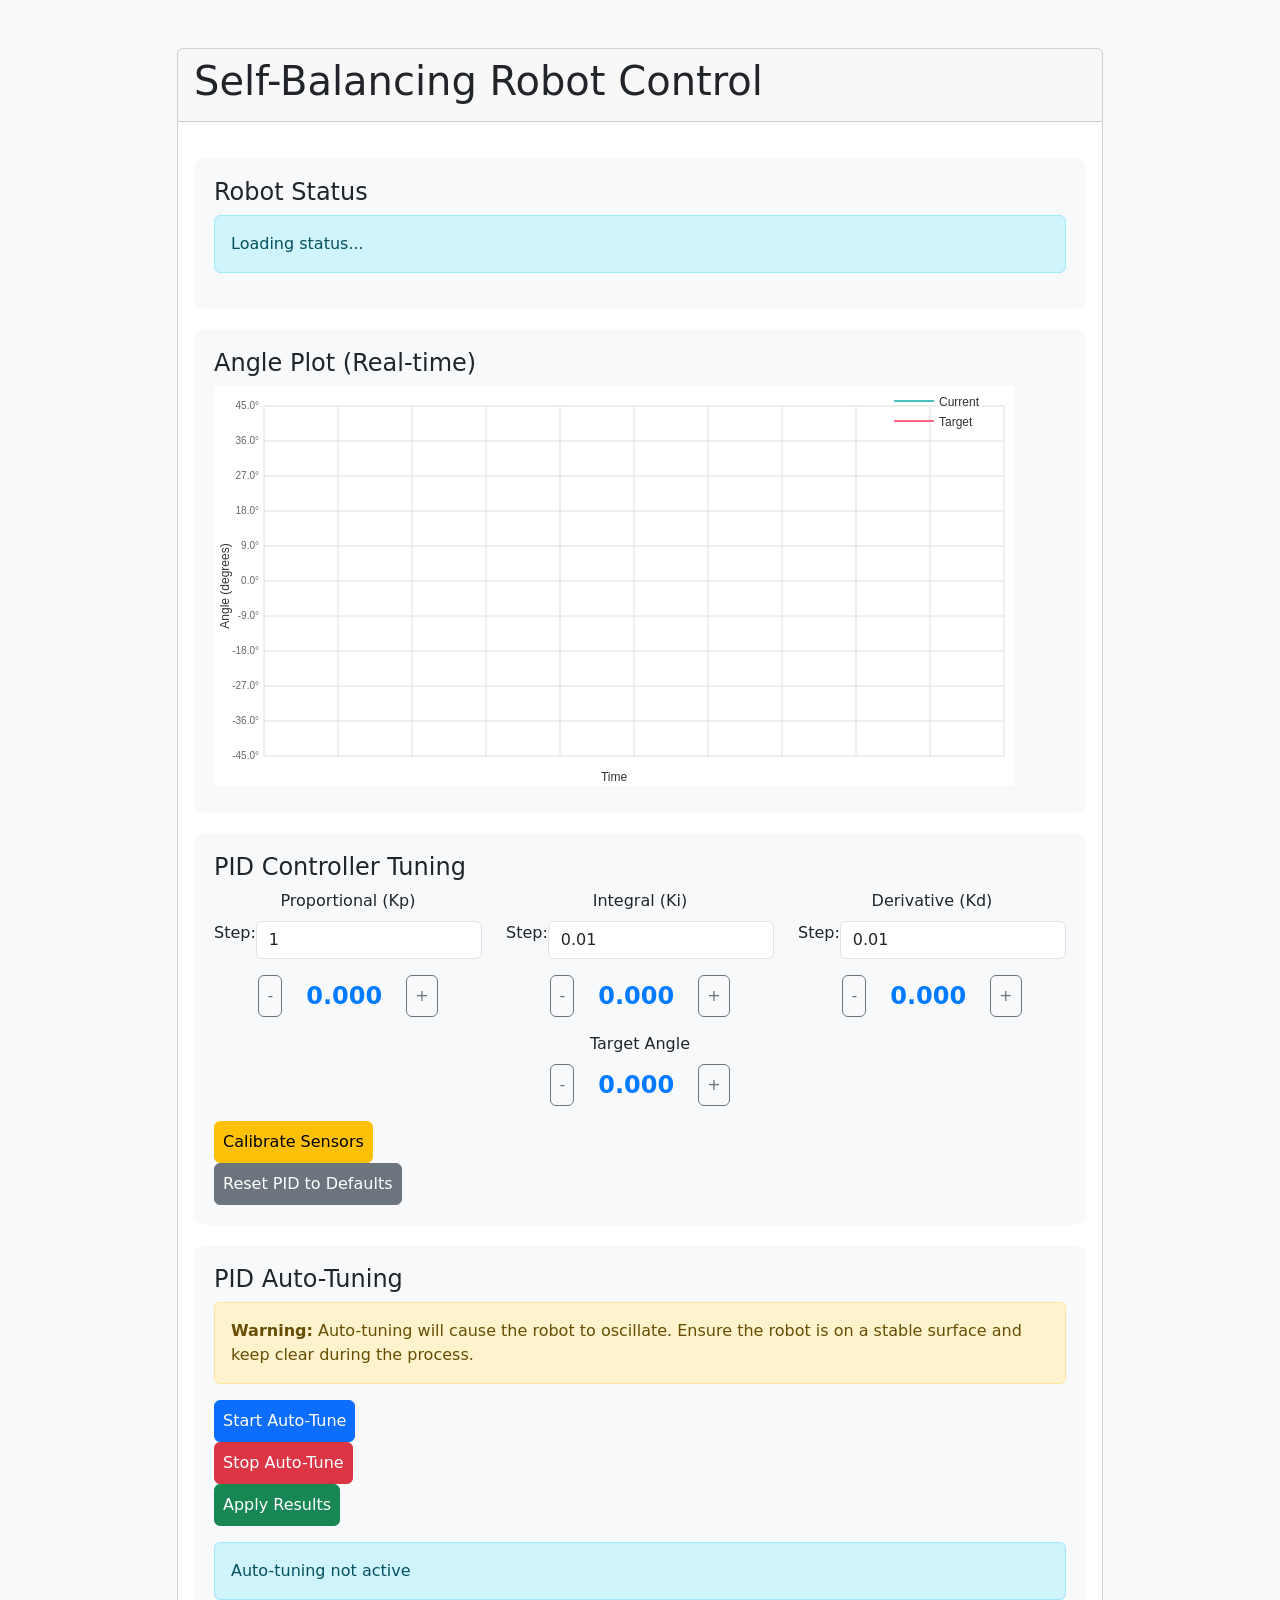
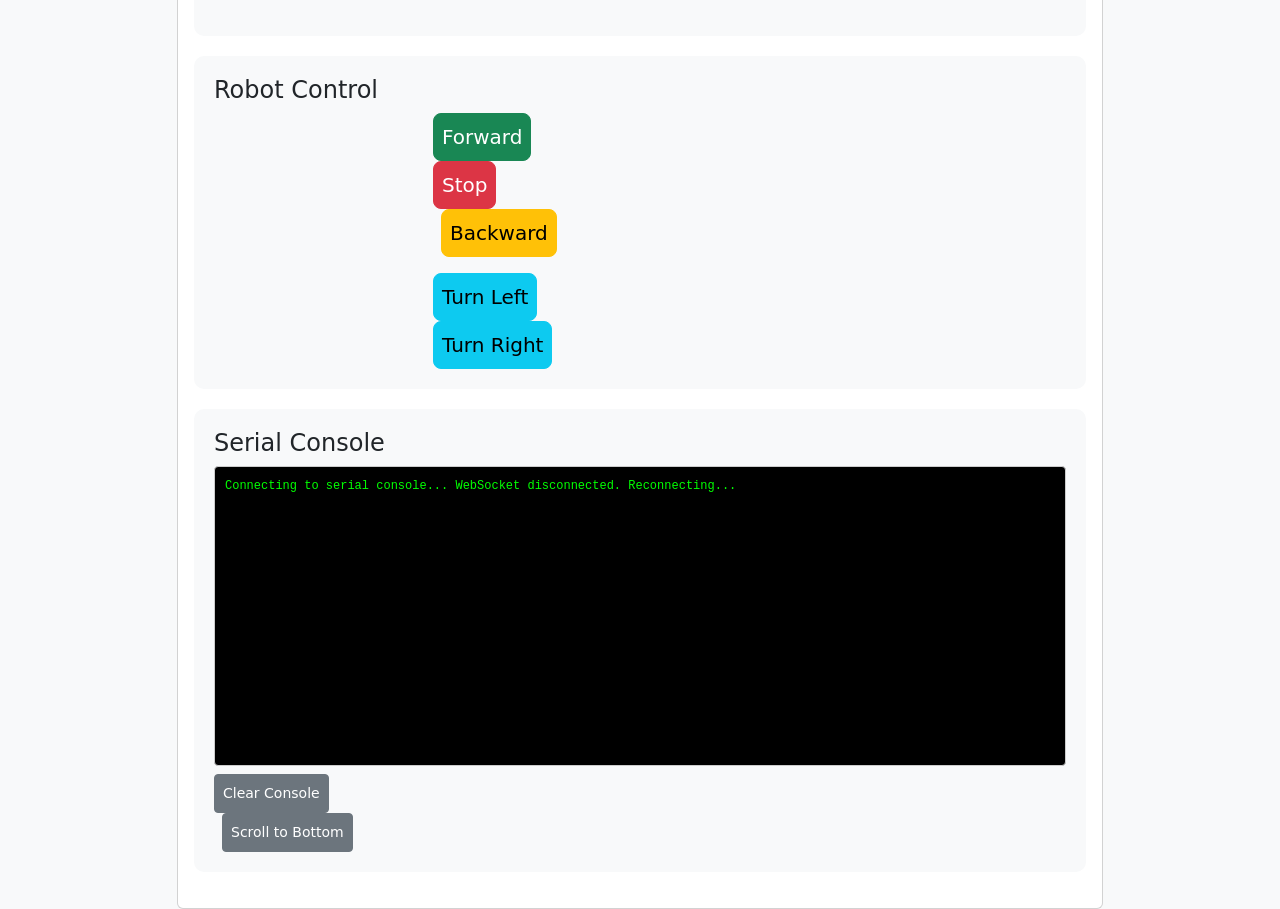
<file: data/index.html>
<!DOCTYPE html>
<html lang="en">

<head>
    <meta charset="UTF-8">
    <meta name="viewport" content="width=device-width, initial-scale=1.0">
    <title>Self-Balancing Robot Control</title>
    <link href="https://cdn.jsdelivr.net/npm/bootstrap@5.3.0/dist/css/bootstrap.min.css" rel="stylesheet">
    <link rel="stylesheet" href="styles.css">
    <script src="plotter.js"></script>

    <style>
        .control-panel {
            background-color: #f8f9fa;
            border-radius: 10px;
            padding: 20px;
            margin-bottom: 20px;
        }

        .pid-control {
            margin-bottom: 15px;
        }

        .pid-value {
            font-weight: bold;
            color: #007bff;
        }
    </style>
</head>

<body class="bg-light">
    <div class="container mt-5">
        <div class="row justify-content-center">
            <div class="col-md-10">
                <div class="card">
                    <div class="card-header">
                        <h1 class="card-title">Self-Balancing Robot Control</h1>
                    </div>
                    <div class="card-body">

                        <!-- Status Display -->
                        <div class="control-panel">
                            <h4>Robot Status</h4>
                            <div id="statusDisplay" class="alert alert-info">
                                Loading status...
                            </div>
                        </div>

                        <!-- Angle Plot -->
                        <div class="control-panel">
                            <h4>Angle Plot (Real-time)</h4>
                            <canvas id="angleChart" width="800" height="400"></canvas>
                        </div>
                        <!-- PID Control Panel -->
                        <div class="control-panel">
                            <h4>PID Controller Tuning</h4>
                            <div class="row">
                                <div class="col-md-4">
                                    <div class="pid-control text-center">
                                        <label class="form-label">Proportional (Kp)</label>
                                        <div class="input-group mb-3">
                                            Step: <input type="number" id="kpInput" class="form-control" value="1">
                                        </div>
                                        <div class="d-flex justify-content-center align-items-center mb-2">
                                            <button class="btn btn-outline-secondary me-2"
                                                onclick="adjustPID('kp', -parseFloat(document.getElementById('kpInput').value))">-</button>
                                            <span id="kpValue" class="pid-value fs-4 mx-3">0.000</span>
                                            <button class="btn btn-outline-secondary ms-2"
                                                onclick="adjustPID('kp', parseFloat(document.getElementById('kpInput').value))">+</button>
                                        </div>
                                    </div>
                                </div>
                                <div class="col-md-4">
                                    <div class="pid-control text-center">
                                        <label class="form-label">Integral (Ki)</label>
                                        <div class="input-group mb-3">
                                            Step: <input type="number" id="kiInput" class="form-control" value="0.01">
                                        </div>
                                        <div class="d-flex justify-content-center align-items-center mb-2">
                                            <button class="btn btn-outline-secondary me-2"
                                                onclick="adjustPID('ki', -parseFloat(document.getElementById('kiInput').value))">-</button>
                                            <span id="kiValue" class="pid-value fs-4 mx-3">0.000</span>
                                            <button class="btn btn-outline-secondary ms-2"
                                                onclick="adjustPID('ki', parseFloat(document.getElementById('kiInput').value))">+</button>
                                        </div>
                                    </div>
                                </div>
                                <div class="col-md-4">
                                    <div class="pid-control text-center">
                                        <label class="form-label">Derivative (Kd)</label>
                                        <div class="input-group mb-3">
                                            Step: <input type="number" id="kdInput" class="form-control" value="0.01">
                                        </div>
                                        <div class="d-flex justify-content-center align-items-center mb-2">
                                            <button class="btn btn-outline-secondary me-2"
                                                onclick="adjustPID('kd', -parseFloat(document.getElementById('kdInput').value))">-</button>
                                            <span id="kdValue" class="pid-value fs-4 mx-3">0.000</span>
                                            <button class="btn btn-outline-secondary ms-2"
                                                onclick="adjustPID('kd', parseFloat(document.getElementById('kdInput').value))">+</button>
                                        </div>
                                    </div>
                                </div>
                            </div>

                            <div class="pid-control text-center">
                                <label class="form-label">Target Angle</label>

                                <div class="d-flex justify-content-center align-items-center mb-2">
                                    <button class="btn btn-outline-secondary me-2"
                                        onclick="adjustTargetAngle(-0.1)">-</button>
                                    <span id="targetAngleValue" class="pid-value fs-4 mx-3">0.000</span>
                                    <button class="btn btn-outline-secondary ms-2"
                                        onclick="adjustTargetAngle(0.1)">+</button>
                                </div>
                            </div>
                            <div class="text-center">
                                <!-- <button id="updatePID" class="btn btn-primary me-2">Update PID Values</button> -->
                                <button id="calibrate" class="btn btn-warning me-2">Calibrate Sensors</button>
                                <button id="resetPID" class="btn btn-secondary">Reset PID to Defaults</button>
                            </div>
                        </div>

                        <!-- Auto-Tuning Panel -->
                        <div class="control-panel">
                            <h4>PID Auto-Tuning</h4>
                            <div class="alert alert-warning">
                                <strong>Warning:</strong> Auto-tuning will cause the robot to oscillate. Ensure the robot is on a stable surface and keep clear during the process.
                            </div>
                            <div class="text-center mb-3">
                                <button id="startAutoTune" class="btn btn-primary me-2">Start Auto-Tune</button>
                                <button id="stopAutoTune" class="btn btn-danger me-2">Stop Auto-Tune</button>
                                <button id="applyAutoTune" class="btn btn-success">Apply Results</button>
                            </div>
                            <div id="autoTuneStatus" class="alert alert-info">
                                Auto-tuning not active
                            </div>
                        </div>

                        <!-- Robot Control Panel -->
                        <div class="control-panel">
                            <h4>Robot Control</h4>
                            <div class="row justify-content-center">
                                <div class="col-md-6">
                                    <div class="text-center">
                                        <div class="mb-3">
                                            <button id="forward" class="btn btn-success btn-lg me-2">Forward</button>
                                            <button id="stop" class="btn btn-danger btn-lg">Stop</button>
                                            <button id="backward" class="btn btn-warning btn-lg ms-2">Backward</button>
                                        </div>
                                        <div>
                                            <button id="left" class="btn btn-info btn-lg me-2">Turn Left</button>
                                            <button id="right" class="btn btn-info btn-lg">Turn Right</button>
                                        </div>
                                    </div>
                                </div>
                            </div>
                        </div>

                        <!-- Serial Console -->
                        <div class="control-panel">
                            <h4>Serial Console</h4>
                            <div id="serialConsole"
                                style="height: 300px; overflow-y: auto; background-color: #000; color: #0f0; font-family: 'Courier New', monospace; font-size: 12px; padding: 10px; border: 1px solid #ccc; border-radius: 4px;">
                                Connecting to serial console...
                            </div>
                            <div class="mt-2">
                                <button type="button" class="btn btn-secondary btn-sm" onclick="clearConsole()">Clear
                                    Console</button>
                                <button type="button" class="btn btn-secondary btn-sm ms-2"
                                    onclick="scrollToBottom()">Scroll to Bottom</button>
                            </div>
                        </div>


                    </div>
                </div>
            </div>
        </div>
    </div>


    <script src="script.js"></script>
</body>

</html>
</file>
<file: data/styles.css>
#serialConsole {
    height: 300px;
    overflow-y: auto;
    background-color: #000;
    color: #0f0;
    font-family: 'Courier New', monospace;
    font-size: 12px;
    padding: 10px;
    border: 1px solid #ccc;
    border-radius: 4px;
}

.control-panel {
    margin-top: 20px;
}

/* Small helpers: keep button content centered when using Bootstrap ratio */
.control-panel .btn {
    display: flex;
    align-items: center;
    justify-content: center;
    padding: 0.5rem;
}

.control-panel .control-row {
    display: flex;
    justify-content: center;
    gap: 1rem;
    margin-bottom: 0.5rem;
}
</file>
